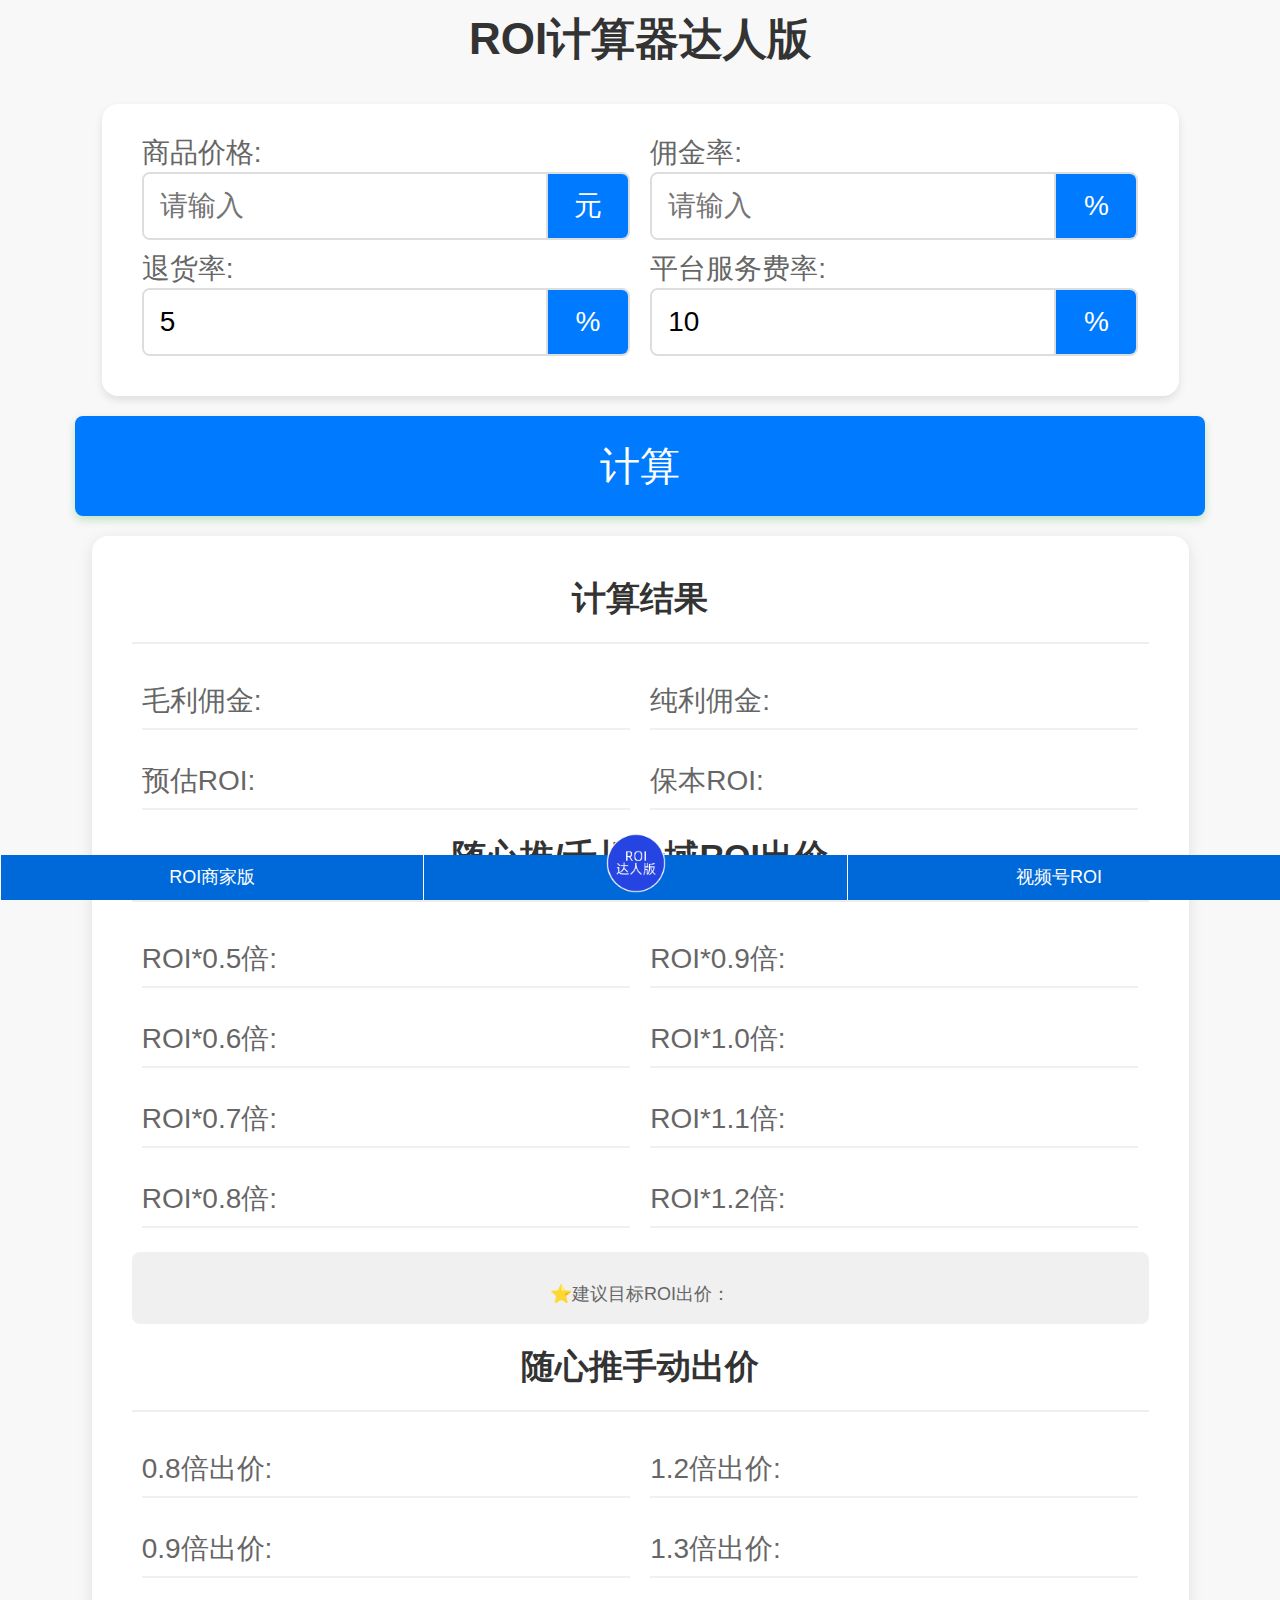
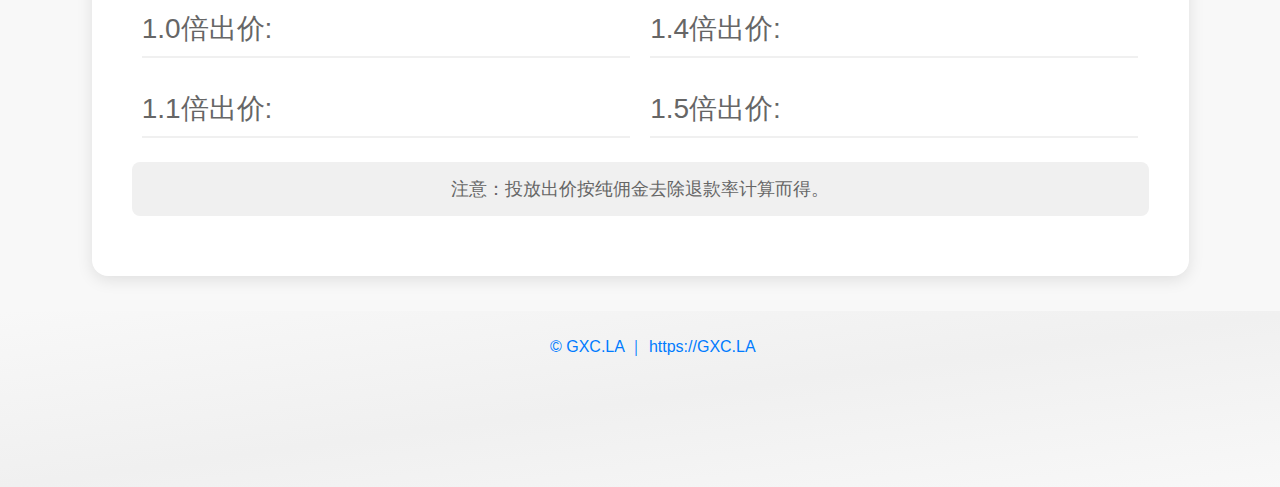
<file: ROI/index.html>
<!DOCTYPE html>
<html>
<head>
<meta charset="utf-8">
<title>保本ROI出价计算器-GXC.LA</title>
<meta name="description" content="GXC.LA免费提供保本ROI计算器的使用和全域ROI投放出价计算工具，随心推和千川全域ROI投放技巧，让你轻松就能投放。" />
<meta name="keywords" content="GXC.LA,保本ROI计算器,ROI怎么计算">
<meta name="applicable-device" content="pc,mobile">
<meta name="viewport" content="width=device-width,initial-scale=1.0">
<link href="css/css.css" rel="stylesheet" type="text/css">
<script type="text/javascript" src="js/jquery-3.4.1.min.js"></script>
<script type="text/javascript" src="js/main.js"></script>
</head>
<body>
<header>
	 <div class="ti">ROI计算器达人版</div>
</header>

<article>
   <section>
	<div class="container">
       <form id="roi-form">
        <div class="input-group">
            <div class="input-row">
                <div class="input-item">
                    <text class="label">商品价格:</text>
                    <div class="input-wrapper">
                        <input id="price" placeholder="请输入" type="digit" required>
                        <text class="unit">元</text>
                    </div>
                </div>
                <div class="input-item">
                    <text class="label">佣金率:</text>
                    <div class="input-wrapper">
                        <input id="commission-rate" placeholder="请输入" type="digit" required>
                        <text class="unit">%</text>
                    </div>
                </div>
            </div>
            <div class="input-row">
                <div class="input-item">
                    <text class="label">退货率:</text>
                    <div class="input-wrapper">
                        <input id="refund-rate" placeholder="请输入" type="digit" value="5" required>
                        <text class="unit">%</text>
                    </div>
                </div>
                <div class="input-item">
                    <text class="label">平台服务费率:</text>
                    <div class="input-wrapper">
                        <input id="platform-fee" placeholder="请输入" type="digit" value="10" required>
                        <text class="unit">%</text>
                    </div>
                </div>
            </div>
        </div>
        <button bindtap="calculate" type="submit">计算</button>
         </form>
        <div class="result">
            <div class="result-title">计算结果</div>
            <div class="result-section">
                <div class="result-row">
                    <div class="result-item">
                        <text class="result-label">毛利佣金:</text>
                        <text class="result-value" id="estimated-commission"></text>
                    </div>
                    <div class="result-item">
						<text class="result-label">纯利佣金:</text>
                        <text class="result-value" id="estimated-settlement"></text>
                    </div>
                </div>
                <div class="result-row">
                    <div class="result-item">
                        <text class="result-label">预估ROI:</text>
                        <text class="result-value" id="estimated-break-even-roi"></text>
                    </div>
                    <div class="result-item">
                        <text class="result-label">保本ROI:</text>
                        <text class="result-value" id="estimated-settlement-break-even-roi"></text>
                    </div>
                </div>
            </div>
            <div class="result-title">随心推/千川全域ROI出价</div>
            <div class="result-section">
                <div class="result-row">
                    <div class="result-item">
                        <text class="result-label">ROI*0.5倍:</text>
                        <text class="result-value" id="roi-price"></text>
                    </div>
                    <div class="result-item">
						<text class="result-label">ROI*0.9倍:</text>
                        <text class="result-value" id="roi-price4"></text>
                    </div>
                </div>
                <div class="result-row">
                    <div class="result-item">
						<text class="result-label">ROI*0.6倍:</text>
                        <text class="result-value" id="roi-price1"></text>
                    </div>
                    <div class="result-item">
                        <text class="result-label">ROI*1.0倍:</text>
                        <text class="result-value" id="roi-price5"></text>
                    </div>
                </div>
                <div class="result-row">
                    <div class="result-item">
                        <text class="result-label">ROI*0.7倍:</text>
                        <text class="result-value" id="roi-price2"></text>
                    </div>
                    <div class="result-item">
						<text class="result-label">ROI*1.1倍:</text>
                        <text class="result-value" id="roi-price6"></text>
                    </div>
                </div>
                <div class="result-row">
                    <div class="result-item">
						<text class="result-label">ROI*0.8倍:</text>
                        <text class="result-value" id="roi-price3"></text>
                    </div>
                    <div class="result-item">
                        <text class="result-label">ROI*1.2倍:</text>
                        <text class="result-value" id="roi-price7"></text>
                    </div>
                </div>
				<div class="result-note">⭐️建议目标ROI出价：<span class="roijia"></span></div>
            </div>
			
			<div class="result-title">随心推手动出价</div>
			<div class="result-section">
                <div class="result-row">
                    <div class="result-item">
                        <text class="result-label">0.8倍出价:</text>
                        <text class="result-value" id="chujia"></text>
                    </div>
                    <div class="result-item">
                         <text class="result-label">1.2倍出价:</text>
                        <text class="result-value" id="chujia4"></text>
                    </div>
                </div>
                <div class="result-row">
                    <div class="result-item">
						<text class="result-label">0.9倍出价:</text>
                        <text class="result-value" id="chujia1"></text>
                    </div>
                    <div class="result-item">
                        <text class="result-label">1.3倍出价:</text>
                        <text class="result-value" id="chujia5"></text>
                    </div>
                </div>
                <div class="result-row">
                    <div class="result-item">
						<text class="result-label">1.0倍出价:</text>
                        <text class="result-value" id="chujia2"></text>
                       
                    </div>
                    <div class="result-item">
                        <text class="result-label">1.4倍出价:</text>
                        <text class="result-value" id="chujia6"></text>
                    </div>
                </div>
                <div class="result-row">
                    <div class="result-item">
						<text class="result-label">1.1倍出价:</text>
                        <text class="result-value" id="chujia3"></text>
                    </div>
                    <div class="result-item">
                        <text class="result-label">1.5倍出价:</text>
                        <text class="result-value" id="chujia7"></text>
                    </div>
                </div>
            </div>
            <div class="result-note">注意：投放出价按纯佣金去除退款率计算而得。</div>
			<div style="font-size: 12px;margin-top: 5px;"><p><span style="color:#2E2E2E;" id="shijian"></span></p></div>
        </div>
		
    </div>


   </section>
</article>
<footer class="footer">  
	<p>© GXC.LA ｜ <a href="https://GXC.LA/ROI" target="_blank">https://GXC.LA</a></p>
</footer>
<div class="social_nav5">
	<ul>
        <li><a href="shangjia.html">ROI商家版</a></li>
        <li><a href="/ROI"  title="ROI达人版"><img src="images/m_db_sy.png"  alt="ROI达人版"></a></li>
         <li><a href="shipinhao.html">视频号ROI</a></li> 
    </ul>
   
</div>
		
<script>
        $(document).ready(function () {
            $('#roi-form').submit(function (event) {
                event.preventDefault();
                calculateROI();
            });
            
            function calculateROI() {
                var price = parseFloat($('#price').val());  //商品价格
                var commissionRate = parseFloat($('#commission-rate').val());  //商品佣金率
                var refundRate = parseFloat($('#refund-rate').val());   //商品退货率
                var platformFee = parseFloat($('#platform-fee').val());  //平台费率

                var estimatedCommission = price * (commissionRate * 0.01);  //预估佣金
																
                var estimatedBreakEvenROI = 1 / (commissionRate * 0.01);  //预估成本ROI
				var ROIyjl = (commissionRate * 0.01) * (1 - (refundRate * 0.01)); //去了退货率的佣金率
				var ROIsxf = ROIyjl * (1 - (platformFee * 0.01)); //再去平台费的佣金率
				 var estimatedSettlement = price * ROIsxf; //纯佣金
                var estimatedSettlementBreakEvenROI = 1 / ROIsxf;  //结算纯保本ROI
                
                var chujia = estimatedSettlement * 0.8; //激进出价
                var chujia1 = estimatedSettlement * 0.9; //放量出价
                var chujia2 = estimatedSettlement * 1;   //放量出价1
                var chujia3 = estimatedSettlement * 1.1; //放量出价2
				
                var chujia4 = estimatedSettlement * 1.2;
                var chujia5 = estimatedSettlement * 1.3;
				var chujia6 = estimatedSettlement * 1.4;
                var chujia7 = estimatedSettlement * 1.5;
				
				
				 if (price < 10) {
        if (commissionRate <= 10) {
            var roijia = estimatedSettlementBreakEvenROI * 0.5;
        } else if (commissionRate >= 10 && commissionRate < 20) {
            var roijia = estimatedSettlementBreakEvenROI * 0.6;
        } else if (commissionRate >= 20 && commissionRate < 35) {
           var roijia = estimatedSettlementBreakEvenROI * 0.8;
        } else if (commissionRate >= 35) {
            var roijia = estimatedSettlementBreakEvenROI * 1;
        } else {
           var roijia = estimatedSettlementBreakEvenROI * 1;
        }
    } else if (price >= 10 && price < 20) {
        if (commissionRate <= 10) {
           var roijia = estimatedSettlementBreakEvenROI * 0.5;
        } else if (commissionRate >= 10 && commissionRate < 20) {
           var roijia = estimatedSettlementBreakEvenROI * 0.6;
        } else if (commissionRate >= 20 && commissionRate < 35) {
            var roijia = estimatedSettlementBreakEvenROI * 0.7;
        } else if (commissionRate >= 35) {
            var roijia = estimatedSettlementBreakEvenROI * 0.8;
        } else {
            var roijia = estimatedSettlementBreakEvenROI * 0.9;
        }
    } else if (price >= 20 && price < 30) {
        if (commissionRate <= 10) {
            var roijia = estimatedSettlementBreakEvenROI * 0.6;
        } else if (commissionRate >= 10 && commissionRate < 20) {
            var roijia = estimatedSettlementBreakEvenROI * 0.7;
        } else if (commissionRate >= 20 && commissionRate < 35) {
            var roijia = estimatedSettlementBreakEvenROI * 0.8;
        } else if (commissionRate >= 35) {
            var roijia = estimatedSettlementBreakEvenROI * 0.9;
        } else {
           var roijia = estimatedSettlementBreakEvenROI * 1;
        }
    } else if (price >= 30) {
        if (commissionRate <= 10) {
           var roijia = estimatedSettlementBreakEvenROI * 0.6;
        } else if (commissionRate >= 10 && commissionRate < 20) {
            var roijia = estimatedSettlementBreakEvenROI * 0.7;
        } else if (commissionRate >= 20 && commissionRate < 35) {
            var roijia = estimatedSettlementBreakEvenROI * 0.8;
        } else if (commissionRate >= 35) {
            var roijia = estimatedSettlementBreakEvenROI * 0.9;
        } else {
            var roijia = estimatedSettlementBreakEvenROI * 1;
        }
    } else {
        var roijia = estimatedSettlementBreakEvenROI * 1;
    }
				
				
				var time = new Date();
            var year = time.getFullYear();    //获取当前年份
            var month = time.getMonth() + 1;      //获取当前月份
            var date = time.getDate();          //获取当前日
            var day = time.getDay();          //获取当前星期几
            var hours = time.getHours();          //获取小时
            var minutes = time.getMinutes();        //获取分钟
            var seconds = time.getSeconds();        //获取秒
            var timeStr = year + '年' + month + '月' + date + '日' + ' ' + hours + ':' + minutes + ':' + seconds;
            
				
                $('#estimated-commission').text(estimatedCommission.toFixed(2) + '元'); // 预估佣金
                $('#estimated-settlement').text(estimatedSettlement.toFixed(2) + '元'); // 更新结算预估保本
                $('#estimated-break-even-roi').text( estimatedBreakEvenROI.toFixed(2)); // 预估保本ROI
				 $('#estimated-settlement-break-even-roi').text(estimatedSettlementBreakEvenROI.toFixed(2)); // 结算保本ROI
               
			
				$('#roi-price').text((estimatedSettlementBreakEvenROI * 0.5).toFixed(2));
				$('#roi-price1').text((estimatedSettlementBreakEvenROI * 0.6).toFixed(2));
				$('#roi-price2').text((estimatedSettlementBreakEvenROI * 0.7).toFixed(2));
				$('#roi-price3').text((estimatedSettlementBreakEvenROI * 0.8).toFixed(2));
				$('#roi-price4').text((estimatedSettlementBreakEvenROI * 0.9).toFixed(2));
				$('#roi-price5').text((estimatedSettlementBreakEvenROI * 1).toFixed(2));
				$('#roi-price6').text((estimatedSettlementBreakEvenROI * 1.1).toFixed(2));
				$('#roi-price7').text((estimatedSettlementBreakEvenROI * 1.2).toFixed(2));
				$('.roijia').text(roijia .toFixed(2));
				
				$('#chujia').text(chujia .toFixed(2) + '元');
				$('#chujia1').text(chujia1 .toFixed(2) + '元');
				$('#chujia2').text(chujia2 .toFixed(2) + '元');
				$('#chujia3').text(chujia3 .toFixed(2) + '元');
				$('#chujia4').text(chujia4 .toFixed(2) + '元');
				$('#chujia5').text(chujia5 .toFixed(2) + '元');
				$('#chujia6').text(chujia6 .toFixed(2) + '元');
				$('#chujia7').text(chujia7 .toFixed(2) + '元');
				$('#shijian').text('计算时间：' + timeStr);
				
            }
			
        });
	
    </script>
   

<a href="#" title="返回顶部" class="icon-top"></a>
<script>Echo.init({offset: 0,throttle: 0});</script>
</body>
</html>
</file>
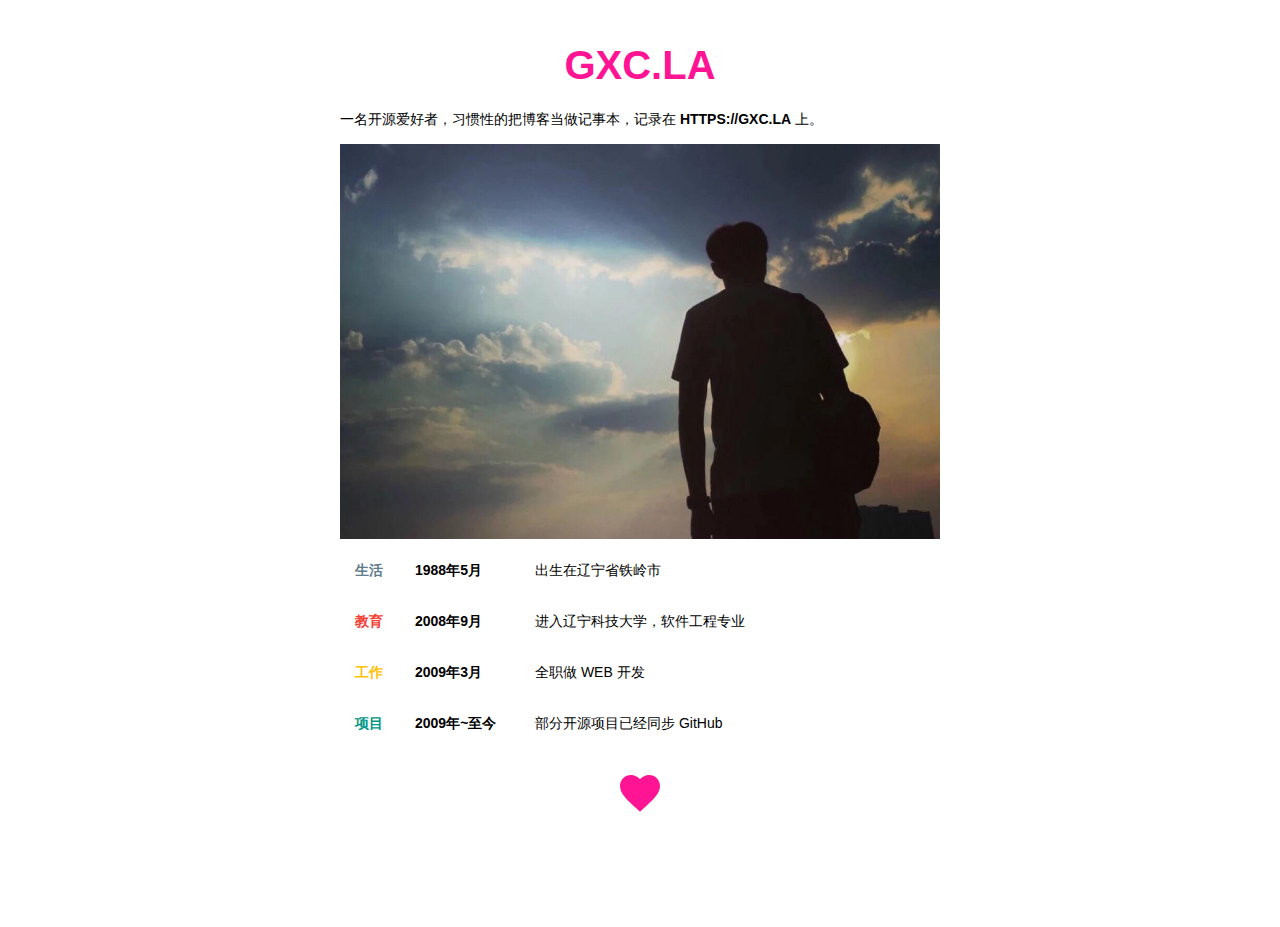
<file: gxcla.html>
<!DOCTYPE HTML>
<html lang="en">
<head>
	<meta charset='UTF-8'>
  <meta name="viewport" content="width=device-width">
	<title>GXC.LA</title>
  <style>
   body {
		 font: 14px/1.5 "Helvetica Neue",Helvetica,Arial,"Microsoft Yahei","Hiragino Sans GB","Heiti SC","WenQuanYi Micro Hei",sans-serif;
		 padding: 10px;
   }
   ul {
     padding: 0;
     margin: 0;
   }
   ul li {
     list-style: none;
     padding: 5px;
   }
   .lifelist span {
       display: table-cell;
       padding: 10px;
   }
   .lifelist span:nth-child(1) {
     width: 40px;
   }
   .lifelist span:nth-child(2) {
     width: 100px;
   }
   .life {
     color: #607d8b;
   }
   .school {
     color: #f44336;
   }
   .project {
     color: #009688;
   }
   .work {
     color: #ffc107;
   }
   .life, .date, .school, .work, .project {
    white-space: nowrap;
    font-weight: bold;
  }
  </style>
</head>
<body style="margin: 0">
  <div style="max-width: 600px; margin: 0 auto;" class="page-wrap">
<section class="main-content">
    <h2  style="text-align: center; font-size: 40px; margin:25px auto 10px; color: deeppink;" >GXC.LA</h2>

<p>一名开源爱好者，习惯性的把博客当做记事本，记录在 <strong>HTTPS://GXC.LA</strong>  上。</p>


<center>
  <img style="max-width: 100%" src="./images/about-gxcla.jpg">
</center>


<ul class="lifelist">
<li><span class="life">生活</span> <span class="date">1988年5月</span>
  <span>
    出生在辽宁省铁岭市
  </span>
</li>
<li><span class="school">教育</span> <span class="date">2008年9月</span>
  <span>
    进入辽宁科技大学，软件工程专业
  </span>
</li>

<li><span class="work">工作</span> <span class="date">2009年3月</span>
  <span>全职做 WEB 开发
  </span>
</li>
</li>
<li><span class="project">项目</span> <span class="date">2009年~至今</span>
  <span>
    部分开源项目已经同步 GitHub
  </span>
</li>

</ul>
</section>
<div style="background-image: url(./images/heart.svg);  width: 48px;height: 48px;	margin: 20px auto 100px" class="heart"></div>
</div>
</body>
</html>
</file>
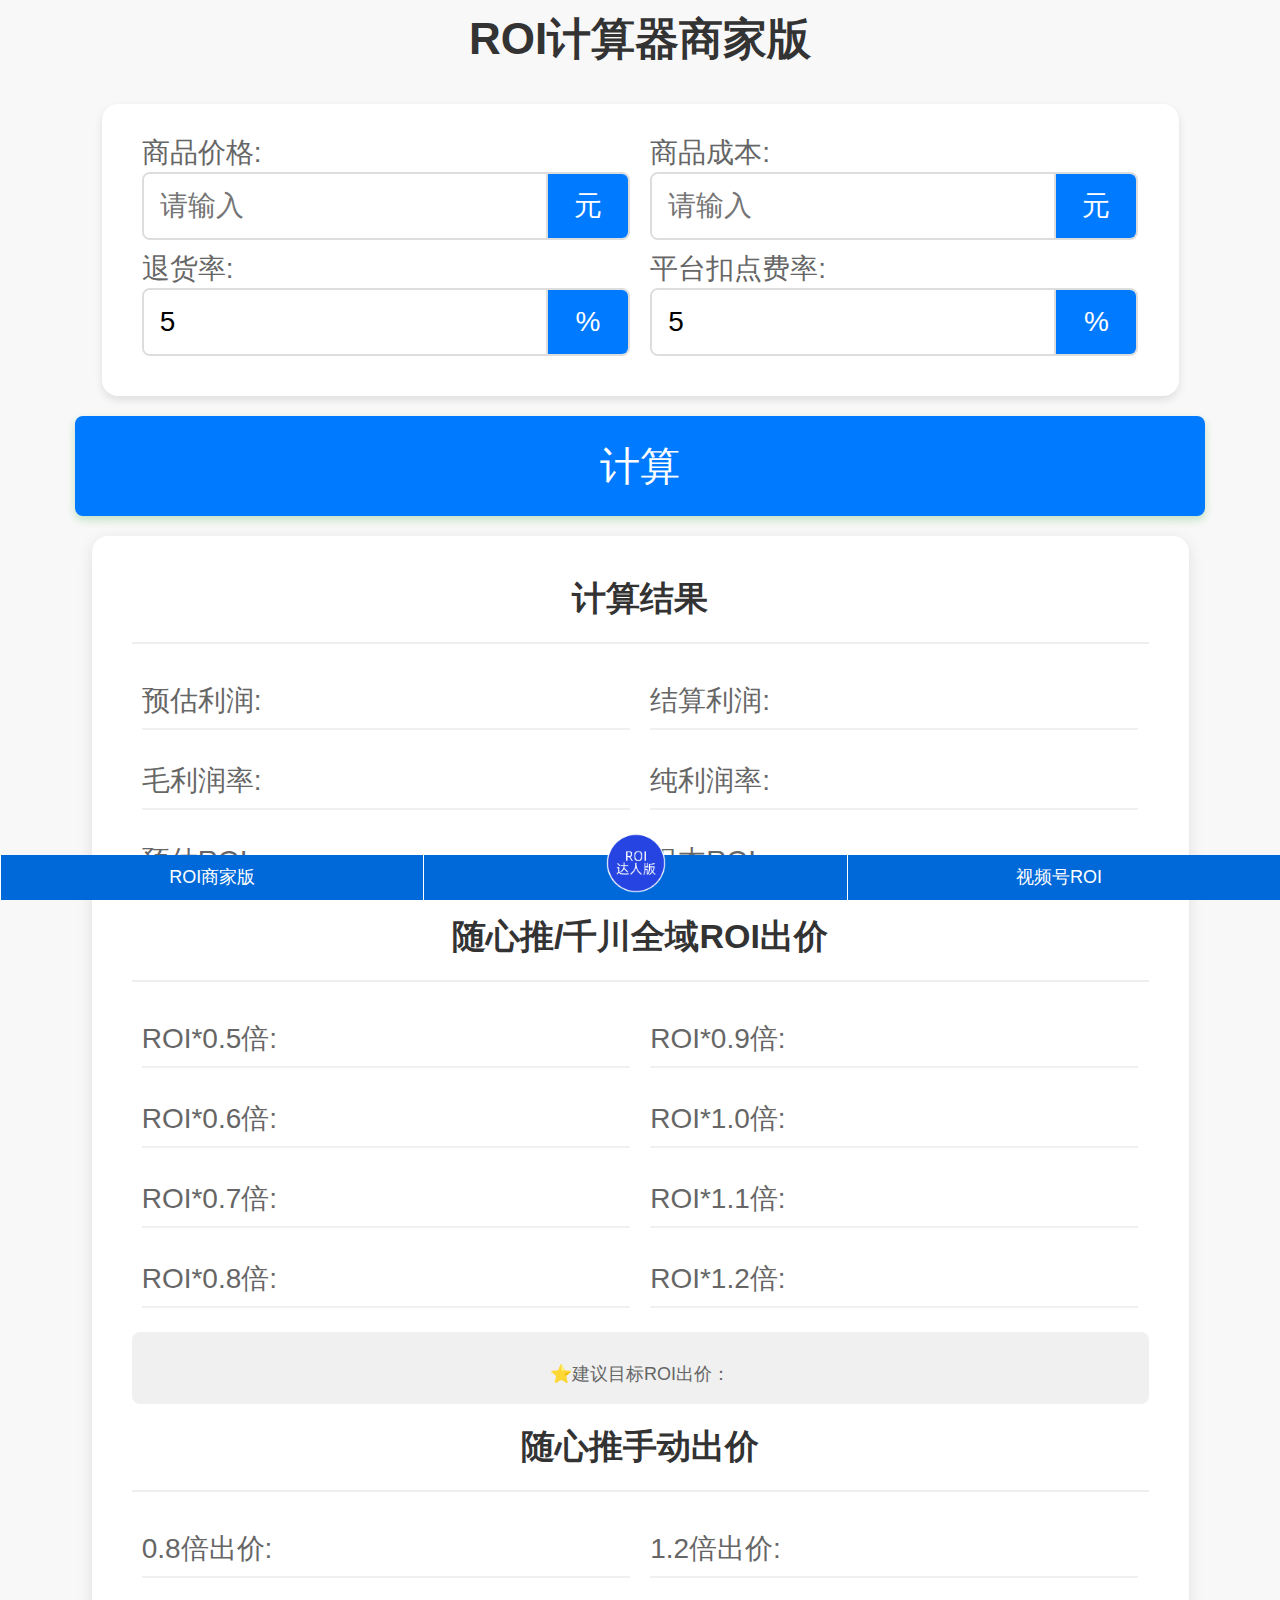
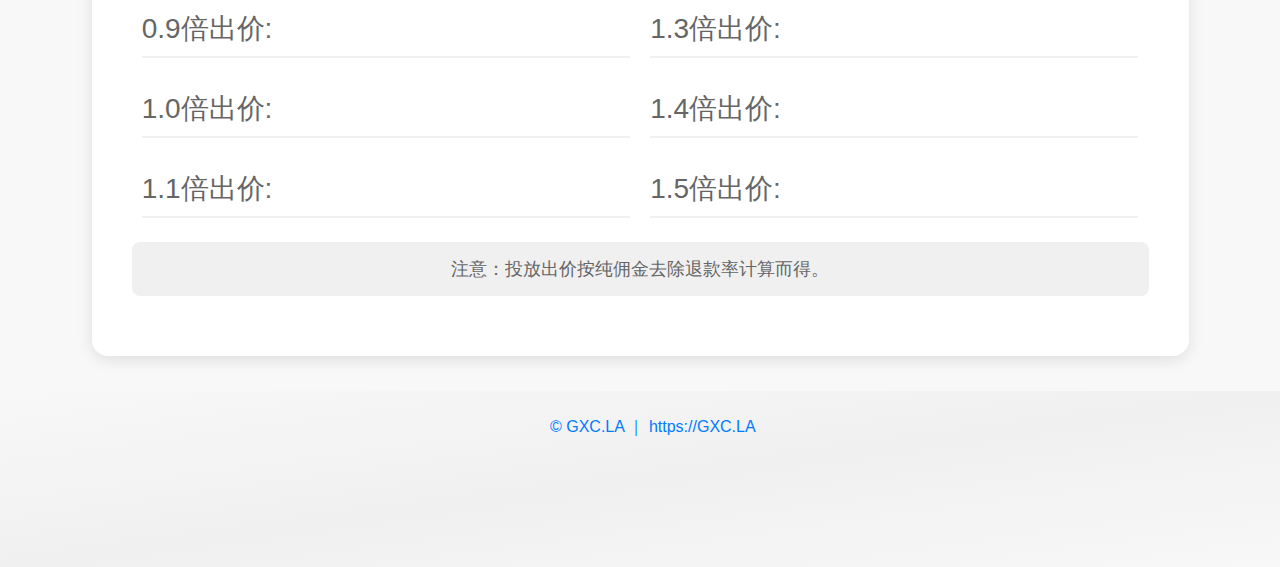
<file: ROI/shangjia.html>
<!DOCTYPE html>
<html>
<head>
<meta charset="utf-8">
<title>保本ROI商家出价计算器-GXC.LA</title>
<meta name="description" content="GXC.LA免费提供保本ROI计算器的使用和全域ROI投放出价计算工具，随心推和千川全域ROI投放技巧，让你轻松就能投放。" />
<meta name="keywords" content="GXC.LA,保本ROI计算器,ROI怎么计算">
<meta name="applicable-device" content="pc,mobile">
<meta name="viewport" content="width=device-width,initial-scale=1.0">
<link href="css/css.css" rel="stylesheet" type="text/css">
<script type="text/javascript" src="js/jquery-3.4.1.min.js"></script>
<script type="text/javascript" src="js/main.js"></script>
</head>
<body>
<header>
	 <div class="ti">ROI计算器商家版</div>
</header>

<article>
   <section>
	<div class="container">
       <form id="roi-form">
        <div class="input-group">
            <div class="input-row">
                <div class="input-item">
                    <text class="label">商品价格:</text>
                    <div class="input-wrapper">
                        <input id="price" placeholder="请输入" type="digit" required>
                        <text class="unit">元</text>
                    </div>
                </div>
                <div class="input-item">
                    <text class="label">商品成本:</text>
                    <div class="input-wrapper">
                        <input id="commission-rate" placeholder="请输入" type="digit" required>
                        <text class="unit">元</text>
                    </div>
                </div>
            </div>
            <div class="input-row">
                <div class="input-item">
                    <text class="label">退货率:</text>
                    <div class="input-wrapper">
                        <input id="refund-rate" placeholder="请输入" type="digit" value="5" required>
                        <text class="unit">%</text>
                    </div>
                </div>
                <div class="input-item">
                    <text class="label">平台扣点费率:</text>
                    <div class="input-wrapper">
                        <input id="platform-fee" placeholder="请输入" type="digit" value="5" required>
                        <text class="unit">%</text>
                    </div>
                </div>
            </div>
        </div>
        <button bindtap="calculate" type="submit">计算</button>
         </form>
        <div class="result">
            <div class="result-title">计算结果</div>
            <div class="result-section">
                <div class="result-row">
                    <div class="result-item">
                        <text class="result-label">预估利润:</text>
                        <text class="result-value" id="estimated-commission"></text>
                    </div>
                    <div class="result-item">
						<text class="result-label">结算利润:</text>
                        <text class="result-value" id="estimated-settlement"></text>
                    </div>
                </div>
                <div class="result-row">
                    <div class="result-item">
                        <text class="result-label">毛利润率:</text>
                        <text class="result-value" id="estimated-lirunlv"></text>
                    </div>
                    <div class="result-item">
                        <text class="result-label">纯利润率:</text>
                        <text class="result-value" id="estimated-chunlirunlv"></text>
                    </div>
                </div>
				<div class="result-row">
                    <div class="result-item">
                        <text class="result-label">预估ROI:</text>
                        <text class="result-value" id="estimated-break-even-roi"></text>
                    </div>
                    <div class="result-item">
                        <text class="result-label">保本ROI:</text>
                        <text class="result-value" id="estimated-settlement-break-even-roi"></text>
                    </div>
                </div>
            </div>
            <div class="result-title">随心推/千川全域ROI出价</div>
            <div class="result-section">
                <div class="result-row">
                    <div class="result-item">
                        <text class="result-label">ROI*0.5倍:</text>
                        <text class="result-value" id="roi-price"></text>
                    </div>
                    <div class="result-item">
						<text class="result-label">ROI*0.9倍:</text>
                        <text class="result-value" id="roi-price4"></text>
                    </div>
                </div>
                <div class="result-row">
                    <div class="result-item">
						<text class="result-label">ROI*0.6倍:</text>
                        <text class="result-value" id="roi-price1"></text>
                    </div>
                    <div class="result-item">
                        <text class="result-label">ROI*1.0倍:</text>
                        <text class="result-value" id="roi-price5"></text>
                    </div>
                </div>
                <div class="result-row">
                    <div class="result-item">
                        <text class="result-label">ROI*0.7倍:</text>
                        <text class="result-value" id="roi-price2"></text>
                    </div>
                    <div class="result-item">
						<text class="result-label">ROI*1.1倍:</text>
                        <text class="result-value" id="roi-price6"></text>
                    </div>
                </div>
                <div class="result-row">
                    <div class="result-item">
						<text class="result-label">ROI*0.8倍:</text>
                        <text class="result-value" id="roi-price3"></text>
                    </div>
                    <div class="result-item">
                        <text class="result-label">ROI*1.2倍:</text>
                        <text class="result-value" id="roi-price7"></text>
                    </div>
                </div>
				<div class="result-note">⭐️建议目标ROI出价：<span class="roijia"></span></div>
            </div>
			
			<div class="result-title">随心推手动出价</div>
			<div class="result-section">
                <div class="result-row">
                    <div class="result-item">
                        <text class="result-label">0.8倍出价:</text>
                        <text class="result-value" id="chujia"></text>
                    </div>
                    <div class="result-item">
                         <text class="result-label">1.2倍出价:</text>
                        <text class="result-value" id="chujia4"></text>
                    </div>
                </div>
                <div class="result-row">
                    <div class="result-item">
						<text class="result-label">0.9倍出价:</text>
                        <text class="result-value" id="chujia1"></text>
                    </div>
                    <div class="result-item">
                        <text class="result-label">1.3倍出价:</text>
                        <text class="result-value" id="chujia5"></text>
                    </div>
                </div>
                <div class="result-row">
                    <div class="result-item">
						<text class="result-label">1.0倍出价:</text>
                        <text class="result-value" id="chujia2"></text>
                       
                    </div>
                    <div class="result-item">
                        <text class="result-label">1.4倍出价:</text>
                        <text class="result-value" id="chujia6"></text>
                    </div>
                </div>
                <div class="result-row">
                    <div class="result-item">
						<text class="result-label">1.1倍出价:</text>
                        <text class="result-value" id="chujia3"></text>
                    </div>
                    <div class="result-item">
                        <text class="result-label">1.5倍出价:</text>
                        <text class="result-value" id="chujia7"></text>
                    </div>
                </div>
            </div>
            <div class="result-note">注意：投放出价按纯佣金去除退款率计算而得。</div>
			<div style="font-size: 12px;margin-top: 5px;"><p><span style="color:#2E2E2E;" id="shijian"></span></p></div>
        </div>
		
    </div>


   </section>
</article>
<footer class="footer">
    <p>© GXC.LA ｜ <a href="https://GXC.LA/ROI" target="_blank">https://GXC.LA</a></p>
</footer>
<div class="social_nav5">
	<ul>
    
        <li><a href="shangjia.html">ROI商家版</a></li>
        <li><a href="/ROI"  title="ROI达人版"><img src="images/m_db_sy.png"  alt="ROI达人版"></a></li>
         <li><a href="shipinhao.html">视频号ROI</a></li>
        
    </ul>
   
</div>
		
<script>
        $(document).ready(function () {
            $('#roi-form').submit(function (event) {
                event.preventDefault();
                calculateROI();
            });

            function calculateROI() {
                var price = parseFloat($('#price').val());  //商品价格
                var commissionRate = parseFloat($('#commission-rate').val());  //成本价格
                var refundRate = parseFloat($('#refund-rate').val());   //商品退货率
                var platformFee = parseFloat($('#platform-fee').val());  //类目扣点
				
				

                var estimatedCommission = price - commissionRate;  //预估利润
                var estimatedSettlement = estimatedCommission - (price * (platformFee * 0.01));  //结算利润
				var estimatedSettlement2 = estimatedSettlement * (1 - (refundRate * 0.01));
				var yongjinlv = (1 - (commissionRate / price)) * 100;
				var chunyongjinlv = yongjinlv - platformFee;
                var estimatedBreakEvenROI = 1 / (yongjinlv * 0.01);  //预估成本
				var ROIyjl = (yongjinlv * 0.01) * (1 - (refundRate * 0.01));
				var ROIsxf = ROIyjl * (1 - (platformFee * 0.01));
                var estimatedSettlementBreakEvenROI = 1 / ROIsxf;  //结算预估保本
                console.log('佣金率=', commissionRate, '退货率=', refundRate)
				
				
				
				if (price < 10) {
        if (yongjinlv <= 10) {
            var roijia = estimatedSettlementBreakEvenROI * 0.6;
        } else if (yongjinlv >= 10 && yongjinlv < 20) {
            var roijia = estimatedSettlementBreakEvenROI * 0.7;
        } else if (yongjinlv >= 20 && yongjinlv < 35) {
           var roijia = estimatedSettlementBreakEvenROI * 0.9;
        } else if (yongjinlv >= 35) {
            var roijia = estimatedSettlementBreakEvenROI * 1;
        } else {
           var roijia = estimatedSettlementBreakEvenROI * 1;
        }
    } else if (price >= 10 && price < 20) {
        if (yongjinlv <= 10) {
           var roijia = estimatedSettlementBreakEvenROI * 0.6;
        } else if (yongjinlv >= 10 && yongjinlv < 20) {
           var roijia = estimatedSettlementBreakEvenROI * 0.7;
        } else if (yongjinlv >= 20 && yongjinlv < 35) {
            var roijia = estimatedSettlementBreakEvenROI * 0.8;
        } else if (yongjinlv >= 35) {
            var roijia = estimatedSettlementBreakEvenROI * 0.9;
        } else {
            var roijia = estimatedSettlementBreakEvenROI * 1;
        }
    } else if (price >= 20 && price < 30) {
        if (yongjinlv <= 10) {
            var roijia = estimatedSettlementBreakEvenROI * 0.6;
        } else if (yongjinlv >= 10 && yongjinlv < 20) {
            var roijia = estimatedSettlementBreakEvenROI * 0.7;
        } else if (yongjinlv >= 20 && yongjinlv < 35) {
            var roijia = estimatedSettlementBreakEvenROI * 0.8;
        } else if (yongjinlv >= 35) {
            var roijia = estimatedSettlementBreakEvenROI * 0.9;
        } else {
           var roijia = estimatedSettlementBreakEvenROI * 1;
        }
    } else if (price >= 30) {
        if (yongjinlv <= 10) {
           var roijia = estimatedSettlementBreakEvenROI * 0.6;
        } else if (yongjinlv >= 10 && yongjinlv < 20) {
            var roijia = estimatedSettlementBreakEvenROI * 0.7;
        } else if (yongjinlv >= 20 && yongjinlv < 35) {
            var roijia = estimatedSettlementBreakEvenROI * 0.8;
        } else if (yongjinlv >= 35) {
            var roijia = estimatedSettlementBreakEvenROI * 0.9;
        } else {
            var roijia = estimatedSettlementBreakEvenROI * 1;
        }
    } else {
        var roijia = estimatedSettlementBreakEvenROI * 1;
    }
				

                var baoshou = estimatedSettlementBreakEvenROI;  //保守出价
                var wentuo = estimatedCommission * 1.1; //激进出价
                var jijin = estimatedCommission * 1.2; //放量出价
                var baoshou2 = estimatedBreakEvenROI;
                var wentuo2 = estimatedCommission * 1.1;
                var jijin2 = estimatedCommission * 1.55;
				var roiprice1 = estimatedSettlementBreakEvenROI * 0.7;
                var roiprice2 = estimatedSettlementBreakEvenROI * 1;
				var roiprice3 = estimatedSettlementBreakEvenROI * 1;
                var roiprice4 = estimatedSettlementBreakEvenROI * 1.55;
				
				
				var time = new Date();
            var year = time.getFullYear();    //获取当前年份
            var month = time.getMonth() + 1;      //获取当前月份
            var date = time.getDate();          //获取当前日
            var day = time.getDay();          //获取当前星期几
            var hours = time.getHours();          //获取小时
            var minutes = time.getMinutes();        //获取分钟
            var seconds = time.getSeconds();        //获取秒
            var timeStr = year + '年' + month + '月' + date + '日' + ' ' + hours + ':' + minutes + ':' + seconds;
            
				
                $('#estimated-commission').text(estimatedCommission.toFixed(2) + '元'); // 预估佣金
                $('#estimated-settlement').text(estimatedSettlement.toFixed(2) + '元'); // 结算佣金
				$('#estimated-lirunlv').text(yongjinlv.toFixed(2) + '%'); // 佣金毛利润率
				$('#estimated-chunlirunlv').text(chunyongjinlv.toFixed(2) + '%'); // 佣金纯利润率
                $('#estimated-break-even-roi').text( estimatedBreakEvenROI.toFixed(2)); // 预估保本ROI
				
				$('#baoshou').text((estimatedSettlement * 0.8).toFixed(2) + '~' + (estimatedSettlement * 1).toFixed(2));
				$('#wentuo').text((estimatedSettlement * 1).toFixed(2) + '~' + (estimatedSettlement * 1.2).toFixed(2));
                $('#jijin').text((estimatedSettlement * 1.2).toFixed(2) + '~' + (estimatedSettlement * 1.5).toFixed(2));
                $('#baoshou2').text((estimatedSettlement * 0.85).toFixed(2) + '~' + (estimatedSettlement * 1.05).toFixed(2));
				$('#wentuo2').text((estimatedSettlement * 1.05).toFixed(2) + '~' + (estimatedSettlement * 1.25).toFixed(2));
                $('#jijin2').text((estimatedSettlement * 1.25).toFixed(2) + '~' + (estimatedSettlement * 1.55).toFixed(2));
				$('#roi-price').text((estimatedSettlementBreakEvenROI * 0.5).toFixed(2));
				$('#roi-price1').text((estimatedSettlementBreakEvenROI * 0.6).toFixed(2));
				$('#roi-price2').text((estimatedSettlementBreakEvenROI * 0.7).toFixed(2));
				$('#roi-price3').text((estimatedSettlementBreakEvenROI * 0.8).toFixed(2));
				$('#roi-price4').text((estimatedSettlementBreakEvenROI * 0.9).toFixed(2));
				$('#roi-price5').text((estimatedSettlementBreakEvenROI * 1).toFixed(2));
				$('#roi-price6').text((estimatedSettlementBreakEvenROI * 1.1).toFixed(2));
				$('#roi-price7').text((estimatedSettlementBreakEvenROI * 1.2).toFixed(2));
				$('.roijia').text(roijia .toFixed(2));
				
                $('#chujia').text((estimatedSettlement2 * 0.8).toFixed(2));
				$('#chujia1').text((estimatedSettlement2 * 0.9).toFixed(2));
                $('#chujia2').text((estimatedSettlement2 * 1).toFixed(2));
                $('#chujia3').text((estimatedSettlement2 * 1.1).toFixed(2));
                $('#estimated-settlement-break-even-roi').text(estimatedSettlementBreakEvenROI.toFixed(2)); // 结算保本ROI
                $('#chujia4').text((estimatedSettlement2 * 1.2).toFixed(2));
                $('#chujia5').text((estimatedSettlement2 * 1.3).toFixed(2));
                $('#chujia6').text((estimatedSettlement2 * 1.4).toFixed(2));
				$('#chujia7').text((estimatedSettlement2 * 1.5).toFixed(2));
				//$('.roi-price').text(roiprice1.toFixed(2) + '~' + roiprice2.toFixed(2));
				//$('.roi-price2').text(roiprice3.toFixed(2) + '~' + roiprice4.toFixed(2));
				$('#shijian').text('计算时间：' + timeStr);
            }
        });
    </script>
   

<a href="#" title="返回顶部" class="icon-top"></a>
<script>Echo.init({offset: 0,throttle: 0});</script>
</body>
</html>
</file>
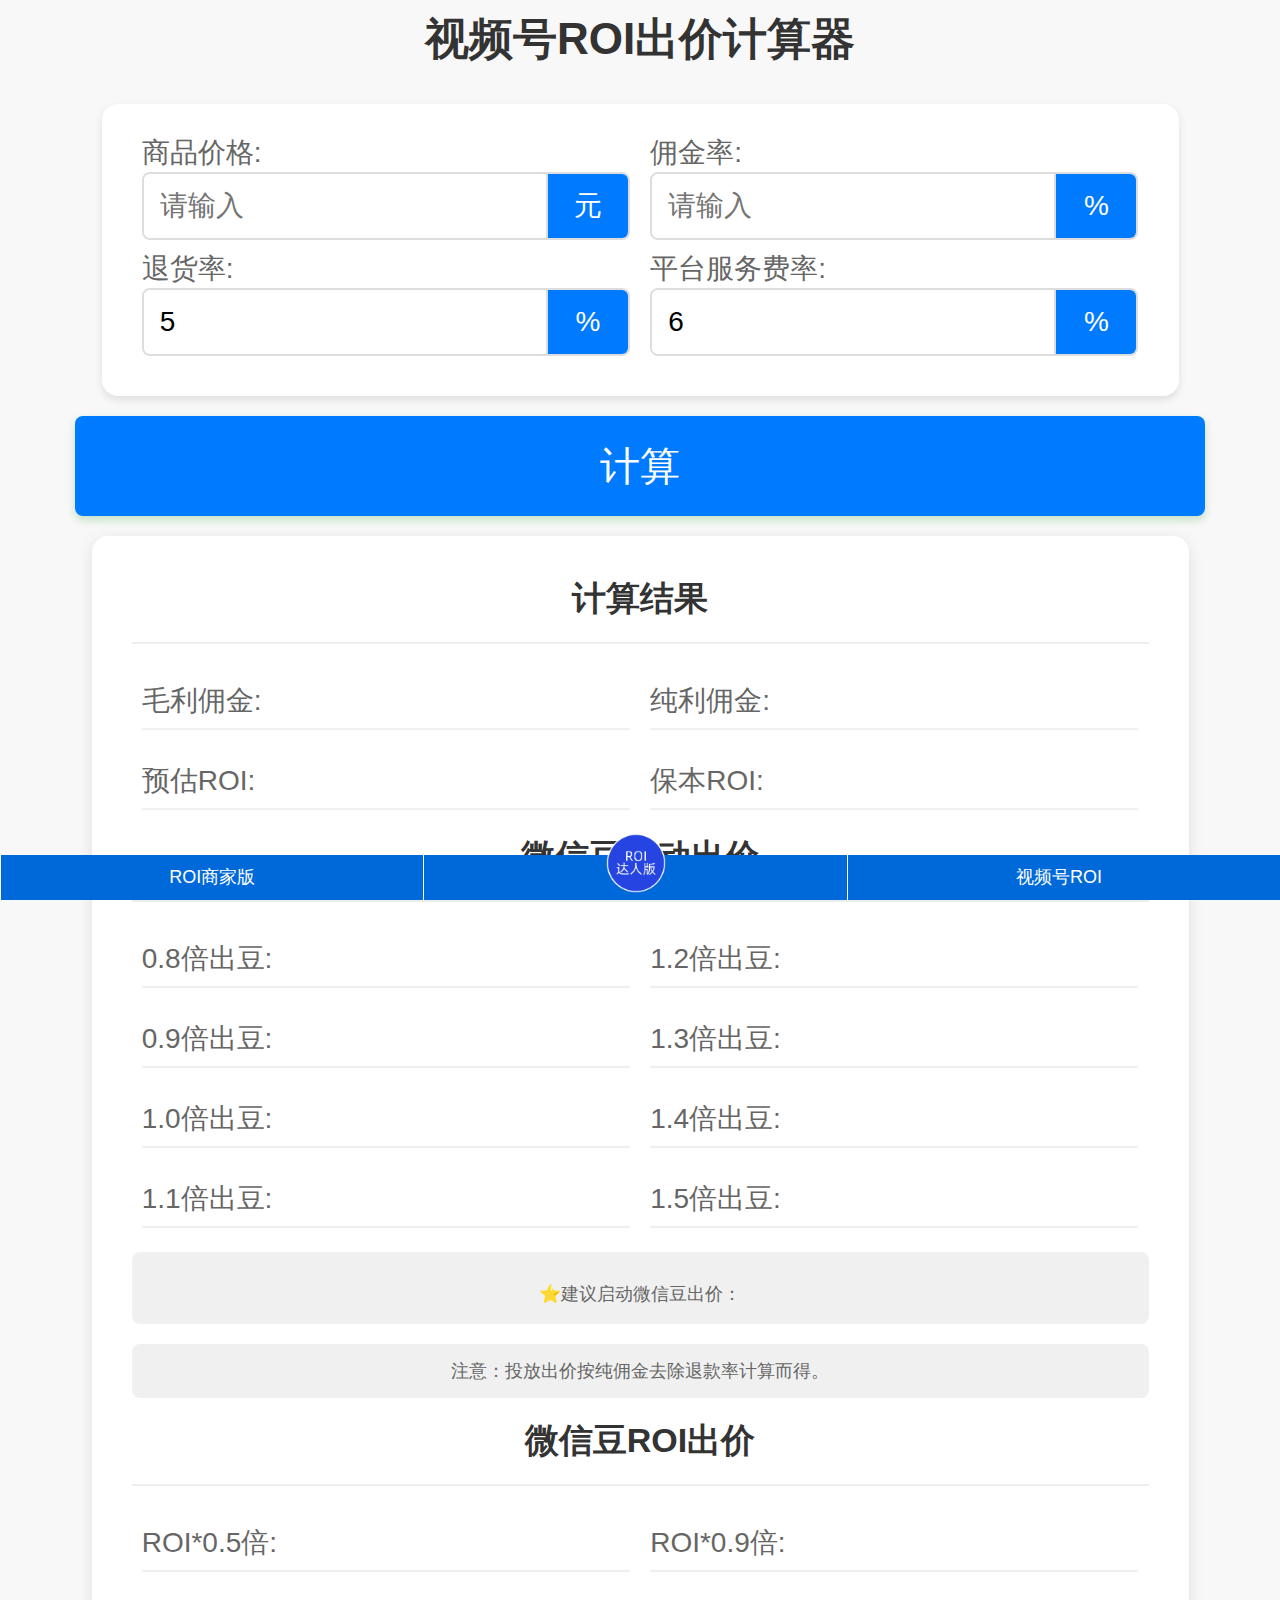
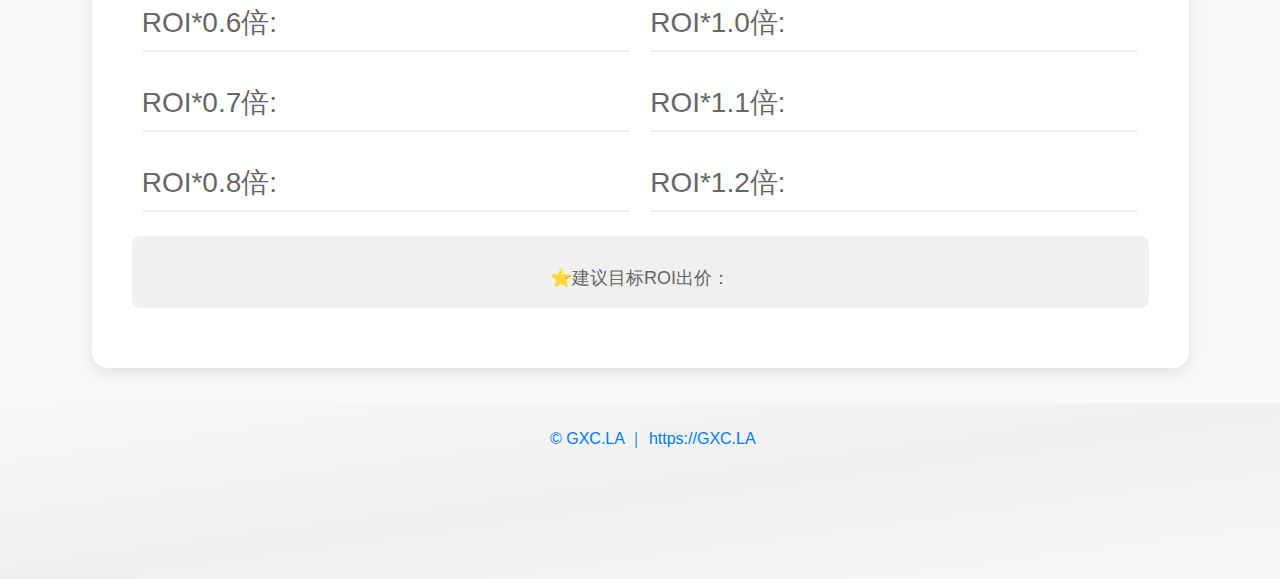
<file: ROI/shipinhao.html>
<!DOCTYPE html>
<html>
<head>
<meta charset="utf-8">
<title>视频号ROI出价计算器-GXC.LA</title>
<meta name="description" content="GXC.LA免费提供保本ROI计算器的使用和全域ROI投放出价计算工具，随心推和千川全域ROI投放技巧，让你轻松就能投放。" />
<meta name="keywords" content="GXC.LA,保本ROI计算器,ROI怎么计算">
<meta name="applicable-device" content="pc,mobile">
<meta name="viewport" content="width=device-width,initial-scale=1.0">
<link href="css/css.css" rel="stylesheet" type="text/css">
<script type="text/javascript" src="js/jquery-3.4.1.min.js"></script>
<script type="text/javascript" src="js/main.js"></script>
</head>
<body>
<header>
	 <div class="ti">视频号ROI出价计算器</div>
</header>

<article>
   <section>
	<div class="container">
       <form id="roi-form">
        <div class="input-group">
            <div class="input-row">
                <div class="input-item">
                    <text class="label">商品价格:</text>
                    <div class="input-wrapper">
                        <input id="price" placeholder="请输入" type="digit" required>
                        <text class="unit">元</text>
                    </div>
                </div>
                <div class="input-item">
                    <text class="label">佣金率:</text>
                    <div class="input-wrapper">
                        <input id="commission-rate" placeholder="请输入" type="digit" required>
                        <text class="unit">%</text>
                    </div>
                </div>
            </div>
            <div class="input-row">
                <div class="input-item">
                    <text class="label">退货率:</text>
                    <div class="input-wrapper">
                        <input id="refund-rate" placeholder="请输入" type="digit" value="5" required>
                        <text class="unit">%</text>
                    </div>
                </div>
                <div class="input-item">
                    <text class="label">平台服务费率:</text>
                    <div class="input-wrapper">
                        <input id="platform-fee" placeholder="请输入" type="digit" value="6" required>
                        <text class="unit">%</text>
                    </div>
                </div>
            </div>
        </div>
        <button bindtap="calculate" type="submit">计算</button>
         </form>
        <div class="result">
            <div class="result-title">计算结果</div>
            <div class="result-section">
                <div class="result-row">
                    <div class="result-item">
                        <text class="result-label">毛利佣金:</text>
                        <text class="result-value" id="estimated-commission"></text>
                    </div>
                    <div class="result-item">
						<text class="result-label">纯利佣金:</text>
                        <text class="result-value" id="estimated-settlement"></text>
                    </div>
                </div>
                <div class="result-row">
                    <div class="result-item">
                        <text class="result-label">预估ROI:</text>
                        <text class="result-value" id="estimated-break-even-roi"></text>
                    </div>
                    <div class="result-item">
                        <text class="result-label">保本ROI:</text>
                        <text class="result-value" id="estimated-settlement-break-even-roi"></text>
                    </div>
                </div>
            </div>
			<div class="result-title">微信豆手动出价</div>
			<div class="result-section">
                <div class="result-row">
                    <div class="result-item">
                        <text class="result-label">0.8倍出豆:</text>
                        <text class="result-value" id="chujia"></text>
                    </div>
                    <div class="result-item">
                         <text class="result-label">1.2倍出豆:</text>
                        <text class="result-value" id="chujia4"></text>
                    </div>
                </div>
                <div class="result-row">
                    <div class="result-item">
						<text class="result-label">0.9倍出豆:</text>
                        <text class="result-value" id="chujia1"></text>
                    </div>
                    <div class="result-item">
                        <text class="result-label">1.3倍出豆:</text>
                        <text class="result-value" id="chujia5"></text>
                    </div>
                </div>
                <div class="result-row">
                    <div class="result-item">
						<text class="result-label">1.0倍出豆:</text>
                        <text class="result-value" id="chujia2"></text>
                       
                    </div>
                    <div class="result-item">
                        <text class="result-label">1.4倍出豆:</text>
                        <text class="result-value" id="chujia6"></text>
                    </div>
                </div>
                <div class="result-row">
                    <div class="result-item">
						<text class="result-label">1.1倍出豆:</text>
                        <text class="result-value" id="chujia3"></text>
                    </div>
                    <div class="result-item">
                        <text class="result-label">1.5倍出豆:</text>
                        <text class="result-value" id="chujia7"></text>
                    </div>
                </div>
				<div class="result-note">⭐️建议启动微信豆出价：<span class="jianyijia"></span></div>
            </div>
			 <div class="result-note">注意：投放出价按纯佣金去除退款率计算而得。</div>
            <div class="result-title">微信豆ROI出价</div>
            <div class="result-section">
                <div class="result-row">
                    <div class="result-item">
                        <text class="result-label">ROI*0.5倍:</text>
                        <text class="result-value" id="roi-price"></text>
                    </div>
                    <div class="result-item">
						<text class="result-label">ROI*0.9倍:</text>
                        <text class="result-value" id="roi-price4"></text>
                    </div>
                </div>
                <div class="result-row">
                    <div class="result-item">
						<text class="result-label">ROI*0.6倍:</text>
                        <text class="result-value" id="roi-price1"></text>
                    </div>
                    <div class="result-item">
                        <text class="result-label">ROI*1.0倍:</text>
                        <text class="result-value" id="roi-price5"></text>
                    </div>
                </div>
                <div class="result-row">
                    <div class="result-item">
                        <text class="result-label">ROI*0.7倍:</text>
                        <text class="result-value" id="roi-price2"></text>
                    </div>
                    <div class="result-item">
						<text class="result-label">ROI*1.1倍:</text>
                        <text class="result-value" id="roi-price6"></text>
                    </div>
                </div>
                <div class="result-row">
                    <div class="result-item">
						<text class="result-label">ROI*0.8倍:</text>
                        <text class="result-value" id="roi-price3"></text>
                    </div>
                    <div class="result-item">
                        <text class="result-label">ROI*1.2倍:</text>
                        <text class="result-value" id="roi-price7"></text>
                    </div>
                </div>
				<div class="result-note">⭐️建议目标ROI出价：<span class="roijia"></span></div>
            </div>
			
			
           
			<div style="font-size: 12px;margin-top: 5px;"><p><span style="color:#2E2E2E;" id="shijian"></span></p></div>
        </div>
		
    </div>


   </section>
</article>
<footer class="footer">
      <p>© GXC.LA ｜ <a href="https://GXC.LA/ROI" target="_blank">https://GXC.LA</a></p>
</footer>
<div class="social_nav5">
	<ul>
    
        <li><a href="shangjia.html">ROI商家版</a></li>
        <li><a href="/ROI"  title="ROI达人版"><img src="images/m_db_sy.png"  alt="ROI达人版"></a></li>
         <li><a href="shipinhao.html">视频号ROI</a></li>
        
    </ul>
   
</div>
		
<script>
        $(document).ready(function () {
            $('#roi-form').submit(function (event) {
                event.preventDefault();
                calculateROI();
            });
            
            function calculateROI() {
                var price = parseFloat($('#price').val());  //商品价格
                var commissionRate = parseFloat($('#commission-rate').val());  //商品佣金率
                var refundRate = parseFloat($('#refund-rate').val());   //商品退货率
                var platformFee = parseFloat($('#platform-fee').val());  //平台费率
                var estimatedCommission = price * (commissionRate * 0.01);  //预估佣金
                var estimatedBreakEvenROI = 1 / (commissionRate * 0.01);  //毛ROI
				var ROIyjl = (commissionRate * 0.01) * (1 - (refundRate * 0.01)); //去了退货率的佣金率
				var ROIsxf = ROIyjl * (1 - (platformFee * 0.01)); //去了平台费的佣金率
                var estimatedSettlementBreakEvenROI = 1 / ROIsxf;  //结算纯保本ROI
                var estimatedSettlement = price * ROIsxf; //去了退款率纯佣金
				var estimatedSettlement2 = estimatedSettlement * 10;

               var chujia = estimatedSettlement2 * 0.8; //激进出价
                var chujia1 = estimatedSettlement2 * 0.9; //放量出价
                var chujia2 = estimatedSettlement2 * 1;   //放量出价1
                var chujia3 = estimatedSettlement2 * 1.1; //放量出价2
                var chujia4 = estimatedSettlement2 * 1.2;
                var chujia5 = estimatedSettlement2 * 1.3;
				var chujia6 = estimatedSettlement2 * 1.4;
                var chujia7 = estimatedSettlement2 * 1.5;
				
                
				
				 if (price < 10) {
        if (commissionRate <= 10) {
            var roijia = estimatedSettlementBreakEvenROI * 0.8;
			var jianyijia = estimatedSettlement2 * 2;
        } else if (commissionRate >= 10 && commissionRate < 20) {
            var roijia = estimatedSettlementBreakEvenROI * 0.9;
			var jianyijia = estimatedSettlement2 * 1.8;
        } else if (commissionRate >= 20 && commissionRate < 35) {
           var roijia = estimatedSettlementBreakEvenROI * 1;
			var jianyijia = estimatedSettlement2 * 1.6;
        } else if (commissionRate >= 35) {
            var roijia = estimatedSettlementBreakEvenROI * 1.2;
			var jianyijia = estimatedSettlement2 * 1.5;
        } else {
           var roijia = estimatedSettlementBreakEvenROI * 1;
			var jianyijia = estimatedSettlement2 * 1.8;
        }
    } else if (price >= 10 && price < 20) {
        if (commissionRate <= 10) {
           var roijia = estimatedSettlementBreakEvenROI * 0.8;
			var jianyijia = estimatedSettlement2 * 2.5;
        } else if (commissionRate >= 10 && commissionRate < 20) {
           var roijia = estimatedSettlementBreakEvenROI * 0.9;
			var jianyijia = estimatedSettlement2 * 2;
        } else if (commissionRate >= 20 && commissionRate < 35) {
            var roijia = estimatedSettlementBreakEvenROI * 1;
			var jianyijia = estimatedSettlement2 * 1.8;
        } else if (commissionRate >= 35) {
            var roijia = estimatedSettlementBreakEvenROI * 1.2;
			var jianyijia = estimatedSettlement2 * 1.5;
        } else {
            var roijia = estimatedSettlementBreakEvenROI * 0.9;
			var jianyijia = estimatedSettlement2 * 1.2;
        }
    } else if (price >= 20 && price < 30) {
        if (commissionRate <= 10) {
            var roijia = estimatedSettlementBreakEvenROI * 0.9;
			var jianyijia = estimatedSettlement2 * 2.2;
        } else if (commissionRate >= 10 && commissionRate < 20) {
            var roijia = estimatedSettlementBreakEvenROI * 1;
			var jianyijia = estimatedSettlement2 * 2;
        } else if (commissionRate >= 20 && commissionRate < 35) {
            var roijia = estimatedSettlementBreakEvenROI * 1.2;
			var jianyijia = estimatedSettlement2 * 1.8;
        } else if (commissionRate >= 35) {
            var roijia = estimatedSettlementBreakEvenROI * 1.2;
			var jianyijia = estimatedSettlement2 * 1.5;
        } else {
           var roijia = estimatedSettlementBreakEvenROI * 1;
			var jianyijia = estimatedSettlement2 * 1.2;
        }
    } else if (price >= 30) {
        if (commissionRate <= 10) {
           var roijia = estimatedSettlementBreakEvenROI * 0.8;
			var jianyijia = estimatedSettlement2 * 2;
        } else if (commissionRate >= 10 && commissionRate < 20) {
            var roijia = estimatedSettlementBreakEvenROI * 0.9;
			var jianyijia = estimatedSettlement2 * 1.5;
        } else if (commissionRate >= 20 && commissionRate < 35) {
            var roijia = estimatedSettlementBreakEvenROI * 1;
			var jianyijia = estimatedSettlement2 * 1.2;
        } else if (commissionRate >= 35) {
            var roijia = estimatedSettlementBreakEvenROI * 1.2;
			var jianyijia = estimatedSettlement2 * 1.3;
        } else {
            var roijia = estimatedSettlementBreakEvenROI * 1;
			var jianyijia = estimatedSettlement2 * 1.2;
        }
    } else {
        var roijia = estimatedSettlementBreakEvenROI * 1;
		var jianyijia = estimatedSettlement2 * 1;
    }
				
				
				
				
				var time = new Date();
            var year = time.getFullYear();    //获取当前年份
            var month = time.getMonth() + 1;      //获取当前月份
            var date = time.getDate();          //获取当前日
            var day = time.getDay();          //获取当前星期几
            var hours = time.getHours();          //获取小时
            var minutes = time.getMinutes();        //获取分钟
            var seconds = time.getSeconds();        //获取秒
            var timeStr = year + '年' + month + '月' + date + '日' + ' ' + hours + ':' + minutes + ':' + seconds;
            
				
                $('#estimated-commission').text(estimatedCommission.toFixed(2) + '元'); // 预估佣金
                $('#estimated-settlement').text(estimatedSettlement.toFixed(2) + '元'); // 更新结算纯佣金
                $('#estimated-break-even-roi').text( estimatedBreakEvenROI.toFixed(2)); // 预估保本ROI
				$('#estimated-settlement-break-even-roi').text(estimatedSettlementBreakEvenROI.toFixed(2)); // 结算保本ROI
               $('#chujia').text(chujia .toFixed() + '豆');
				$('#chujia1').text(chujia1 .toFixed() + '豆');
				$('#chujia2').text(chujia2 .toFixed() + '豆');
				$('#chujia3').text(chujia3 .toFixed() + '豆');
				$('#chujia4').text(chujia4 .toFixed() + '豆');
				$('#chujia5').text(chujia5 .toFixed() + '豆');
				$('#chujia6').text(chujia6 .toFixed() + '豆');
				$('#chujia7').text(chujia7 .toFixed() + '豆');
				$('.jianyijia').text(jianyijia .toFixed());
				$('#roi-price').text((estimatedSettlementBreakEvenROI * 0.5).toFixed(2));
				$('#roi-price1').text((estimatedSettlementBreakEvenROI * 0.6).toFixed(2));
				$('#roi-price2').text((estimatedSettlementBreakEvenROI * 0.7).toFixed(2));
				$('#roi-price3').text((estimatedSettlementBreakEvenROI * 0.8).toFixed(2));
				$('#roi-price4').text((estimatedSettlementBreakEvenROI * 0.9).toFixed(2));
				$('#roi-price5').text((estimatedSettlementBreakEvenROI * 1).toFixed(2));
				$('#roi-price6').text((estimatedSettlementBreakEvenROI * 1.1).toFixed(2));
				$('#roi-price7').text((estimatedSettlementBreakEvenROI * 1.2).toFixed(2));
				$('.roijia').text(roijia .toFixed(2));
				
				
				
				$('#shijian').text('计算时间：' + timeStr);
				
            }
			
        });
	
    </script>
   

<a href="#" title="返回顶部" class="icon-top"></a>
<script>Echo.init({offset: 0,throttle: 0});</script>
</body>
</html>
</file>
<file: ROI/css/css.css>
@charset "utf-8";
/* CSS Document */
*{ margin:0px auto;}
html,body{margin:0px auto; padding:0px;font-family: "Raleway", Helvetica, sans-serif;font-weight: 200;background-color: #f8f8f8;overflow-x: hidden;}
img { border: 0; display: block;}
ul,ol,li {margin:0px auto; padding:0px; }
.clear,.cl{ clear:both;}

header{width: 100%;margin-top: 10px;}
article{min-width:320px;max-width:1170px;margin:0 auto;width:100%; padding:0px;}


.container {
    -webkit-align-items: center;
    align-items: center;
    margin: 0px auto;
    box-sizing: border-box;
    display: -webkit-flex;
    display: flex;
    -webkit-flex-direction: column;
    flex-direction: column;
    height: 100%;
    padding: 20px;
	width: 100%;
}

.container form{width: 100%;}

.ti {
    color: #333;
    font-size: 44px;
    font-weight: 700;
    margin-bottom: 15px;
    text-align: center;
}

.input-group {
    background-color: #fff;
    border-radius: 16px;
    box-shadow: 0 4px 8px rgba(0,0,0,.1);
    padding: 30px;
    width: 90%;
	margin: 0px auto;
	
}

.input-row {
    display: -webkit-flex;
    display: flex;
    -webkit-justify-content: space-between;
    justify-content: space-between;
    margin-bottom: 10px;
}

.input-item {
    width: 48%;
}

.input-wrapper {
    -webkit-align-items: stretch;
    align-items: stretch;
    background-color: #fff;
    border: 2px solid #ddd;
    border-radius: 8px;
    display: -webkit-flex;
    display: flex;
    overflow: hidden;
}

.input-wrapper input {
    border: none;
    -webkit-flex: 1;
    flex: 1;
    font-size: 28px;
    padding: 16px;
	width: 100%;
}

.unit {
    -webkit-align-items: center;
    align-items: center;
    background-color: #007aff;
    border-left: 2px solid #ddd;
    color: #fff;
    display: -webkit-flex;
    display: flex;
    font-size: 28px;
    -webkit-justify-content: center;
    justify-content: center;
    min-width: 80px;
	
}

button {
    background-color: #007bff;
    border: none;
    border-radius: 8px;
    box-shadow: 0 4px 8px rgba(76,175,80,.3);
    color: #fff;
    font-size: 40px!important;
    height: 100px!important;
    line-height: 70px!important;
    margin-top: 20px;
    padding: 10px;
    width: 100%!important;
}

button:hover {
    background-color: #0069d9;
}

.tip-icon {
    background: #007aff;
    border-radius: 50%;
    color: #fff;
    font-size: 24px;
    height: 32px;
    line-height: 32px;
    margin-left: 10px;
    text-align: center;
    width: 32px;
}

.label {
    color: #666;
    display: block;
    font-size: 28px;
}

.label-row {
    -webkit-align-items: center;
    align-items: center;
    display: -webkit-flex;
    display: flex;
    margin-bottom: 10px;
}

.result {
    background-color: #fff;
    border-radius: 16px;
    box-shadow: 0 4px 16px rgba(0,0,0,.1);
    margin: 20px auto 0;
    padding: 40px;
    width: 90%;
}

.result-title,.result-title-row {
    border-bottom: 2px solid #eee;
    color: #333;
    font-size: 34px;
    font-weight: 700;
    margin-bottom: 30px;
    padding-bottom: 20px;
    text-align: center;
}

.result-title-row {
    -webkit-align-items: center;
    align-items: center;
    display: -webkit-flex;
    display: flex;
    -webkit-justify-content: center;
    justify-content: center;
}

.result-title-row .tip-icon {
    margin-left: 10px;
}

.result-section {
    margin-bottom: 20px;
	width: 100%;
	margin: 0px auto;
}

.result-row {
    margin-bottom: 24px;
}

.result-item,.result-row {
    display: -webkit-flex;
    display: flex;
    -webkit-justify-content: space-between;
    justify-content: space-between;
}

.result-item {
    -webkit-align-items: center;
    align-items: center;
    border-bottom: 2px solid #f0f0f0;
    padding: 8px 0;
    width: 48%;
}

.result-label {
    color: #666;
    -webkit-flex: 1;
    flex: 1;
    font-size: 28px;
    text-align: left;
	
}

.result-value {
    color: orange;
    font-size: 28px;
    font-weight: 600;
    text-align: right;
}

.result-note {
    background-color: #f0f0f0;
    border-radius: 8px;
    color: #666;
    font-size: 18px;
    margin-top: 20px;
	margin-bottom: 20px;
    padding: 15px;
    text-align: center;
}

.ad-container {
    -webkit-align-items: center;
    align-items: center;
    -webkit-justify-content: center;
    justify-content: center;
    margin-top: 20px;
    width: 100%;
}

.roijia,.jianyijia{font-size: 36px;color:#E70C0F;font-weight: 700;}


.footer{ padding:1%; color:#007bff; width:100%; margin-top:15px; font-size: 16px; -webkit-box-shadow: 1px 2px 1px rgba(0,0,0,0.2); height:auto; height:150px; text-align:center;background: -webkit-linear-gradient(left top, #f8f8f8, #f0f0f0,#f8f8f8); /* Safari 5.1 - 6.0 */
    background: -o-linear-gradient(bottom right, #f8f8f8, #f0f0f0,#f8f8f8); /* Opera 11.1 - 12.0 */
    background: -moz-linear-gradient(bottom right, #f8f8f8, #f0f0f0,#f8f8f8); /* Firefox 3.6 - 15 */
    background: linear-gradient(to bottom right, #f8f8f8, #f0f0f0,#f8f8f8);}
.footer p{padding:1%;}
.footer p a{text-decoration:none; color:#007bff;}
/*底部导航*/

.social_nav5{ height:45px; background:#0069d9; line-height:45px; position:fixed; bottom:0;width:100%; z-index:999;} 
.social_nav5 a{text-decoration:none;}
.social_nav5 ul li{ float:left; width:33%; position:relative; border-left: 1px solid #ffffff;
 text-align:center; height:45px; line-height:45px;list-style: none;}

.social_nav5 ul li a{ color:#fff; display:block; font-size:18px; text-shadow:none; text-decoration:none;}
.social_nav5 ul li img{ width:60px; height:60px; margin-top:-22px;}

.icon-top {background: url(../images/istop.png) no-repeat center #fff;background-size: 22px;width: 40px;height: 40px;position: fixed;right: 20px;bottom: 10%;opacity: 0;transition: all 0.3s;z-index: 9999999;border: #ccc 1px solid;border-radius: 100%;}
.icon-top.cd-is-visible { visibility: visible; opacity: 1; }
/*移动适配*/

 @media only screen and (max-width: 860px){
	 
	 .ti {font-size: 24px;margin-bottom: 10px;}	
	.container {padding: 6px;}
	.input-wrapper input {font-size: 26px;padding: 5px;}
	.unit {font-size: 18px;min-width: 50px;}
	button {font-size: 30px!important;height: 80px!important;
    line-height: 60px!important;}
	.label {font-size: 16px;}
	.result {padding: 19px;width: 90%;}
	.result-title,.result-title-row {font-size: 24px;}
	.result-label {font-size: 17px;}
	.result-value {font-size: 20px;}
	.result-note {font-size: 16px;}
	.roijia{font-size: 36px;}
	.input-group {padding: 8px; width: 95%;}
	.result-row {margin-bottom: 18px;}
    .roijia{font-size: 32px;}
}
</file>
